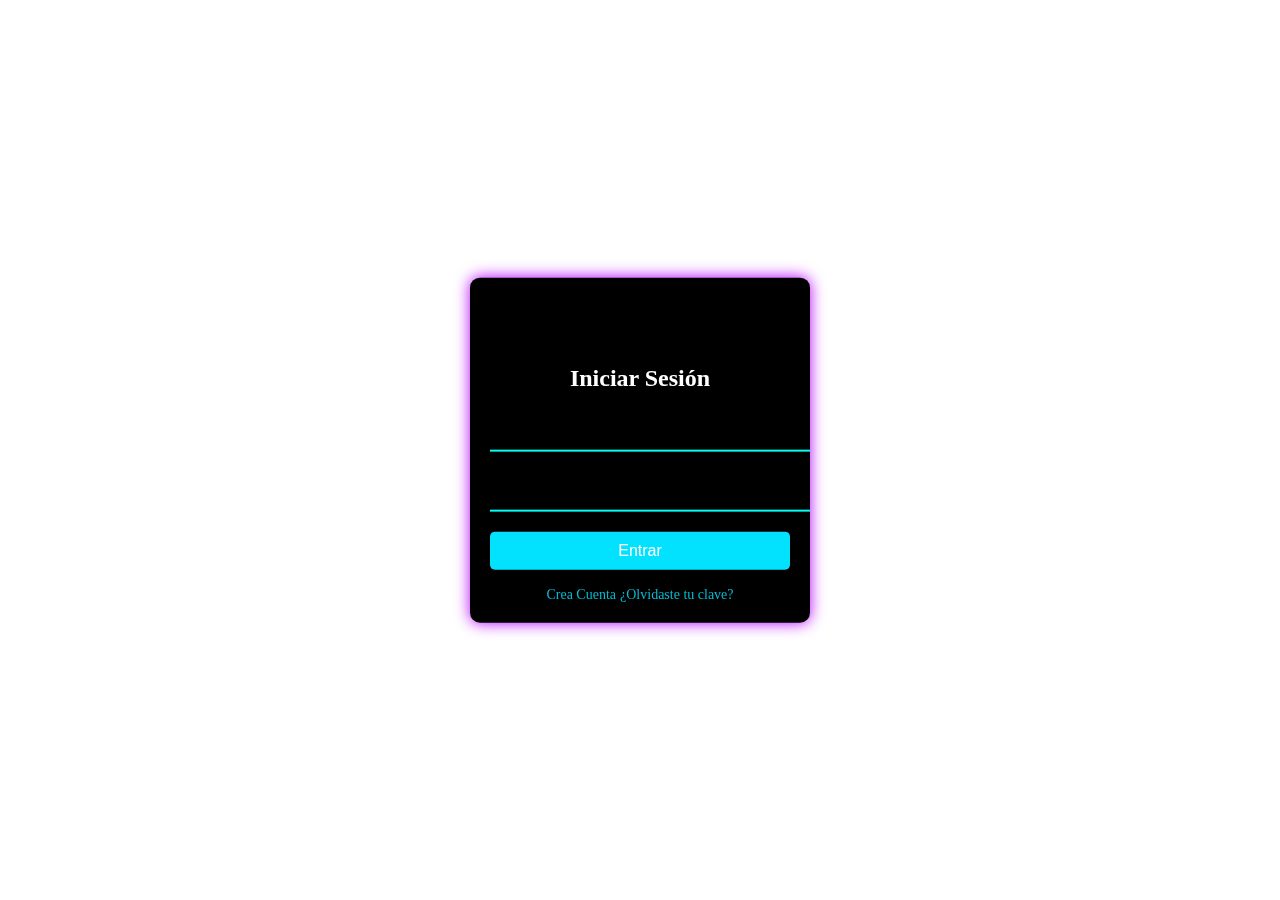
<file: index.html>
<!DOCTYPE html>
<html lang="es">
<head>
  <meta charset="UTF-8">
  <meta name="viewport" content="width=device-width, initial-scale=1.0">
  <title>Login Animado</title>
  <style>
    /* Video de fondo */
    #bgVideo {
      position: fixed;
      top: 0;
      left: 0;
      width: 100%;
      height: 100%;
      object-fit: cover;
      z-index: -1;
    }

    /* Contenedor principal de login */
    .login-container {
      position: absolute;
      top: 50%;
      left: 50%;
      transform: translate(-50%, -50%);
      background: rgb(0, 0, 0);
      padding: 20px;
      border-radius: 10px;
      box-shadow: 0 0 15px rgb(183, 0, 255);
      width: 300px;
      text-align: center;
      animation: fadeIn 1.5s ease-in-out;
    }

    @keyframes fadeIn {
      from { opacity: 0; transform: translate(-50%, -60%); }
      to { opacity: 1; transform: translate(-50%, -50%); }
    }

    .input-group {
      position: relative;
      margin-bottom: 20px;
    }

    .input-group input {
      width: 100%;
      padding: 10px;
      background: transparent;
      border: none;
      border-bottom: 2px solid #02fff2;
      color: #ffffff;
      font-size: 16px;
    }

    .input-group input:focus {
      outline: none;
    }

    .input-group label {
      position: absolute;
      top: 10px;
      left: 10px;
      color: #00dcec00;
      pointer-events: none;
      transition: 0.3s;
    }

    .input-group input:focus + label,
    .input-group input:not(:placeholder-shown) + label {
      top: -15px;
      font-size: 12px;
      color: #00e1ff;
    }

    button {
      width: 100%;
      padding: 10px;
      background: #02e2ff;
      border: none;
      border-radius: 5px;
      color: #ffffff;
      font-size: 16px;
      cursor: pointer;
      transition: transform 0.2s, background 0.2s;
    }

    button:hover {
      background: #01e6ff3b;
      animation: pulse 0.6s ease-in-out;
    }

    @keyframes pulse {
      0% { transform: scale(1); }
      50% { transform: scale(1.05); }
      100% { transform: scale(1); }
    }

    .extra-options {
      margin-top: 15px;
    }

    .btn-link {
      color: #00bcd4;
      text-decoration: none;
      font-size: 14px;
      transition: all 0.3s ease;
    }

    .btn-link:hover {
      color: #0097a7;
    }

    /* Overlay de bienvenida */
    #welcomeOverlay {
      position: fixed;
      top: 0;
      left: 0;
      width: 100%;
      height: 100%;
      background: rgba(0, 0, 0, 0.623);
      display: flex;
      justify-content: center;
      align-items: center;
      opacity: 0;
      visibility: hidden;
      z-index: 10;
      transition: opacity 0.8s ease, visibility 0.8s;
    }
    
    #welcomeOverlay.active {
      opacity: 1;
      visibility: visible;
    }
    
    #welcomeOverlay .welcome-message {
      color: #06dffc;
      font-size: 36px;
      text-align: center;
      animation: slideDown 1s ease;
    }
    
    @keyframes slideDown {
      from { transform: translateY(-50px); opacity: 0; }
      to { transform: translateY(0); opacity: 1; }
    }
  </style>
</head>
<body>
  <!-- Video de fondo -->
  <video autoplay muted loop id="bgVideo">
    <source src="https://media.istockphoto.com/id/2173341833/video/abstract-blue-and-green-neon-glowing-line-frame-animated-moving-led-light-screen-box.mp4?s=mp4-640x640-is&k=20&c=DmK1yRYMPtrl4PitfAS-D-jw0gVrtdkUTXaVsMv4VW8=" type="video/mp4">
    Tu navegador no soporta la reproducción de videos.
  </video>

  <!-- Formulario de login -->
  <div class="login-container">
    <form id="loginForm">
      <h2>Iniciar Sesión</h2><h2 style="color: white;">Iniciar Sesión</h2>
      <div class="input-group">
        <input type="email" id="emailLogin" required placeholder=" ">
        <label for="emailLogin">Correo Electrónico</label>
      </div>
      <div class="input-group">
        <input type="password" id="claveLogin" required placeholder=" ">
        <label for="claveLogin">Contraseña</label>
      </div>
      <button type="submit">Entrar</button>
      <div class="extra-options">
        <a href="crear_cuenta.html" class="btn-link">Crea Cuenta</a>
        <a href="#" id="forgotPassword" class="btn-link">¿Olvidaste tu clave?</a>
      </div>
    </form>
  </div>

  <!-- Overlay de bienvenida -->
  <div id="welcomeOverlay">
    <div class="welcome-message">¡Bienvenido!</div>
  </div>

  <script>
    function iniciarSesion(e) {
      e.preventDefault();

      const emailIngresado = document.getElementById("emailLogin").value;
      const claveIngresada = document.getElementById("claveLogin").value;

      const emailRegistrado = localStorage.getItem("usuarioCorreo");
      const claveRegistrada = localStorage.getItem("usuarioClave");

      if (!emailIngresado || !claveIngresada) {
        alert("Por favor, completa todos los campos.");
        return;
      }

      if (emailIngresado === emailRegistrado && claveIngresada === claveRegistrada) {
        // Mostrar animación de bienvenida en overlay
        const overlay = document.getElementById("welcomeOverlay");
        overlay.classList.add("active");

        // Después de 2 segundos, redirigir a 2pajina_web.html
        setTimeout(() => {
          window.location.href = "2pajina_web.html";
        }, 2000);
      } else {
        alert("Correo o contraseña incorrectos.");
      }
    }

    document.addEventListener('DOMContentLoaded', () => {
      document.getElementById('loginForm').addEventListener('submit', iniciarSesion);
      document.getElementById('forgotPassword').addEventListener('click', (e) => {
        e.preventDefault();
        alert("Funcionalidad para recuperar contraseña");
      });
    });
  </script>
</body>
</html>
</file>
